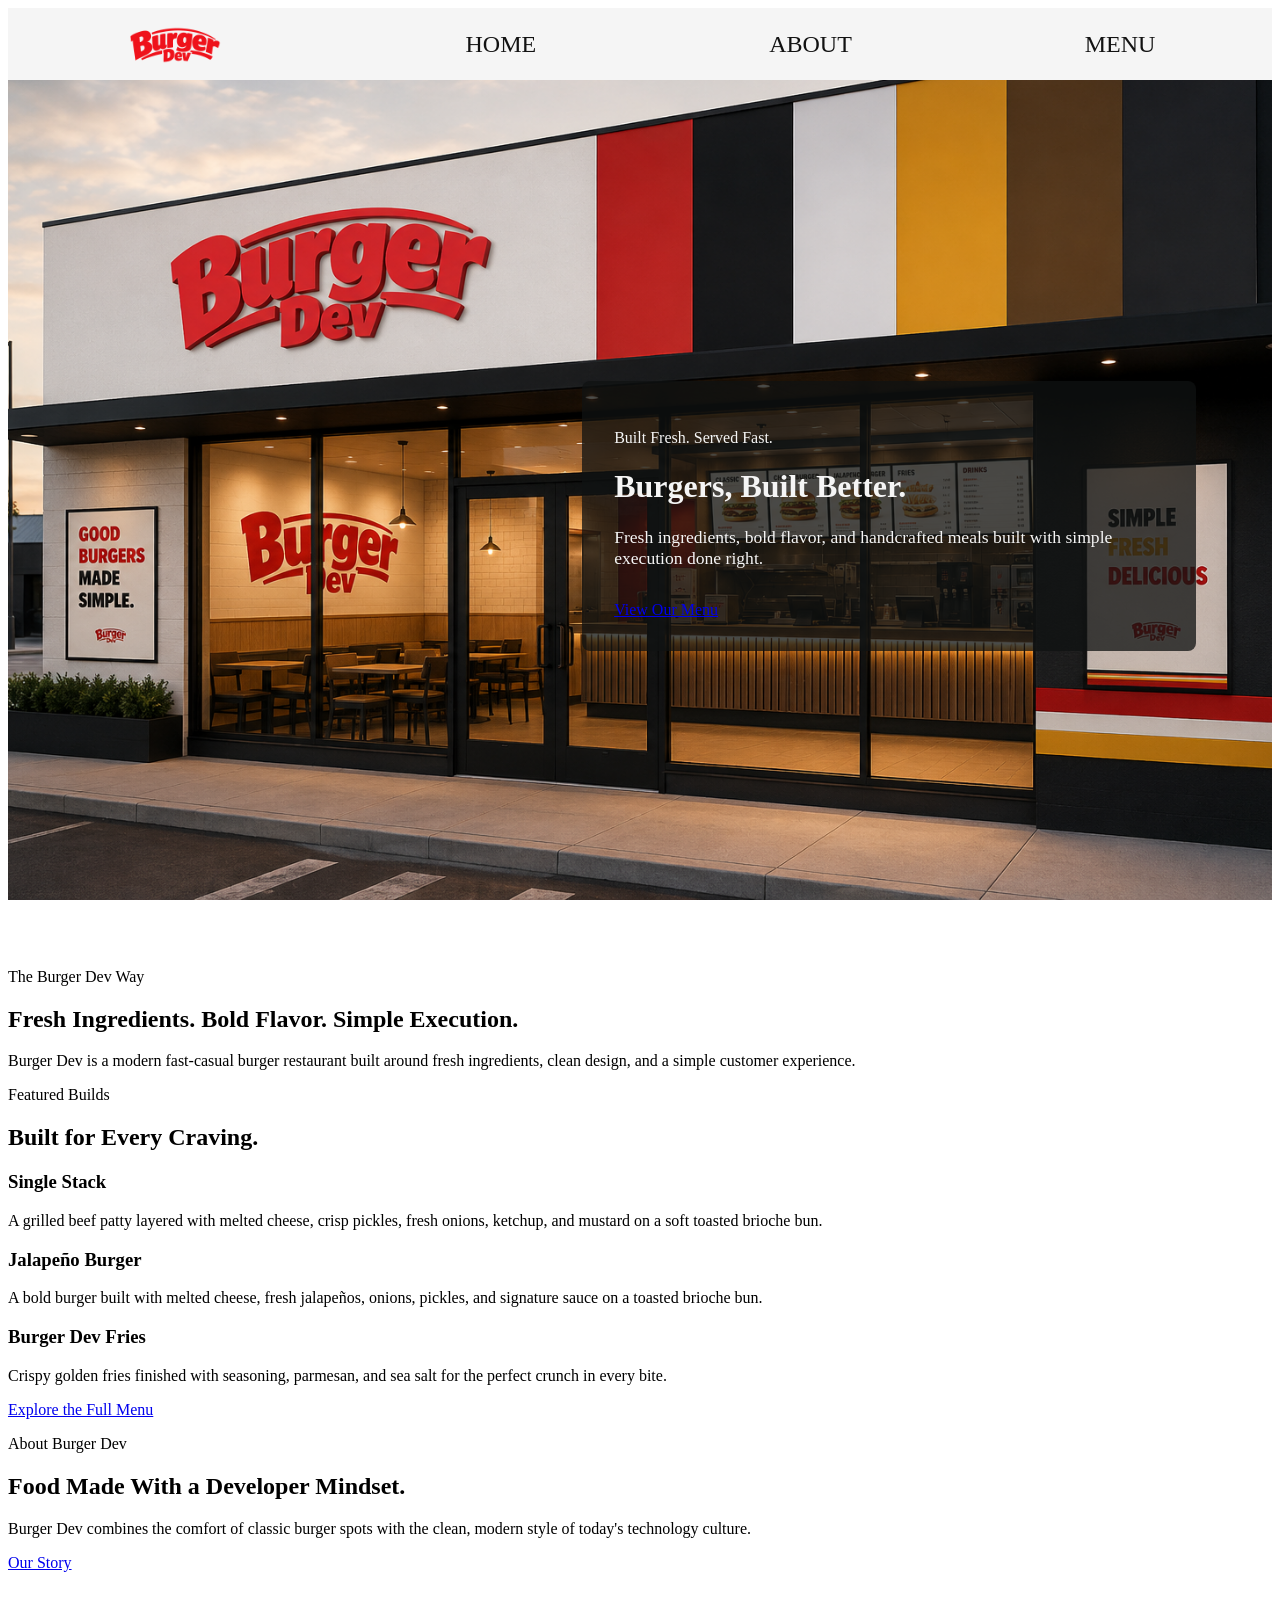
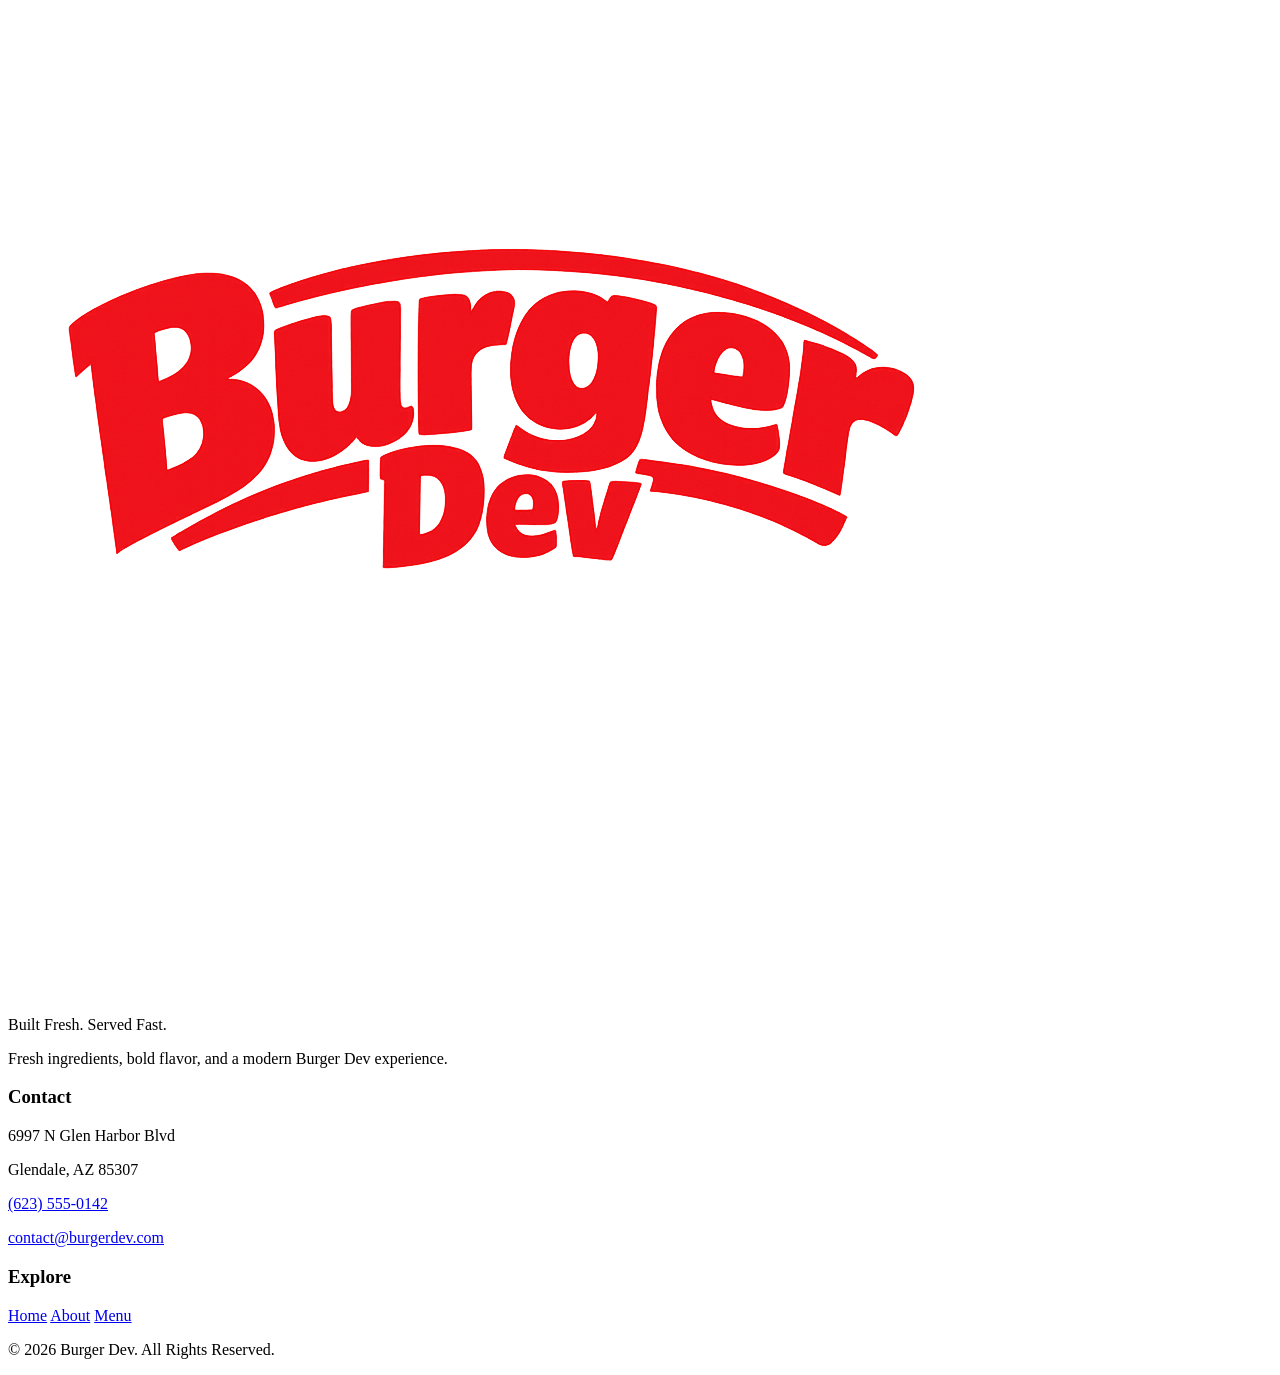
<file: index.html>
<!DOCTYPE html>
<html lang="en">
    <!-- Homepage -->

    <head>
            <meta charset="UTF-8">
            <meta name="description" content="Burger Dev serves fresh burgers, crispy fries, and handcrafted meals built with bold flavor and simple execution.">
            <meta name="viewport" content="width=device-width, initial-scale=1.0">

            <title>Burger Dev | Built Fresh. Served Fast.</title>

            <!-- CSS Stylesheet -->
            <link rel="stylesheet" type="text/css" href="./global.css">
            <link rel="stylesheet" type="text/css" href="./homepage.css">
    </head>

    <body>
        <nav>
            <!-- Site Navigation -->
             <a href="./" id="logo-wrapper">
                <img src="./images/Burger_Dev_Logo.png" alt="Burger Dev Logo" id="nav-logo">
                </a>

                <a href="./" class="nav-link">Home</a>
                <a href="./about/" class="nav-link">About</a>
                <a href="./menu/" class="nav-link">Menu</a>
        </nav>

         <header id="hero"> 
            <div class="hero-content">
            <!-- Hero Content -->
                <p class="section-label">Built Fresh. Served Fast.</p>

                <h1>Burgers, Built Better.</h1>

            <p class="hero-description">
                Fresh ingredients, bold flavor, and handcrafted meals
                built with simple execution done right.
            </p>

            <a href="./menu/" class="button">View Our Menu</a>
            </div>
        </header>

        <main>
        <!-- Brand Introduction -->
            <p>The Burger Dev Way</p>

            <h2>Fresh Ingredients. Bold Flavor. Simple Execution.</h2>

            <p>
                Burger Dev is a modern fast-casual burger restaurant
                built around fresh ingredients, clean design, and a
                simple customer experience.
            </p>


            <!-- Featured Menu -->
            <p>Featured Builds</p>

            <h2>Built for Every Craving.</h2>

            <h3>Single Stack</h3>

            <p>
                A grilled beef patty layered with melted cheese,
                crisp pickles, fresh onions, ketchup, and mustard
                on a soft toasted brioche bun.
            </p>

            <h3>Jalapeño Burger</h3>

            <p>
                A bold burger built with melted cheese,
                fresh jalapeños, onions, pickles, and
                signature sauce on a toasted brioche bun.
            </p>

            <h3>Burger Dev Fries</h3>

            <p>
                Crispy golden fries finished with seasoning,
                parmesan, and sea salt for the perfect
                crunch in every bite.
            </p>

            <a href="./menu/">Explore the Full Menu</a>


            <!-- About Preview -->
            <p>About Burger Dev</p>

            <h2>Food Made With a Developer Mindset.</h2>

            <p>
                Burger Dev combines the comfort of classic burger spots
                with the clean, modern style of today's technology
                culture.
            </p>

            <a href="./about/">Our Story</a>
        </main>

        <footer>
            <!-- Footer Brand Content -->
            <img src="./images/Burger_Dev_Logo.png" alt="Burger Dev Logo">

            <p>Built Fresh. Served Fast.</p>

            <p>
                Fresh ingredients, bold flavor, and a modern
                Burger Dev experience.
            </p>


            <!-- Contact Information -->
            <h3>Contact</h3>

            <p>6997 N Glen Harbor Blvd</p>
            <p>Glendale, AZ 85307</p>

            <p>
                <a href="tel:+16235550142">(623) 555-0142</a>
            </p>

            <p>
                <a href="mailto:contact@burgerdev.com">contact@burgerdev.com</a>
            </p>


            <!-- Explore Links -->
            <h3>Explore</h3>

            <a href="./">Home</a>
            <a href="./about/">About</a>
            <a href="./menu/">Menu</a>


            <!-- Copyright -->
            <p>&copy; 2026 Burger Dev. All Rights Reserved.</p>
        </footer>

    </body>

</html>
</file>
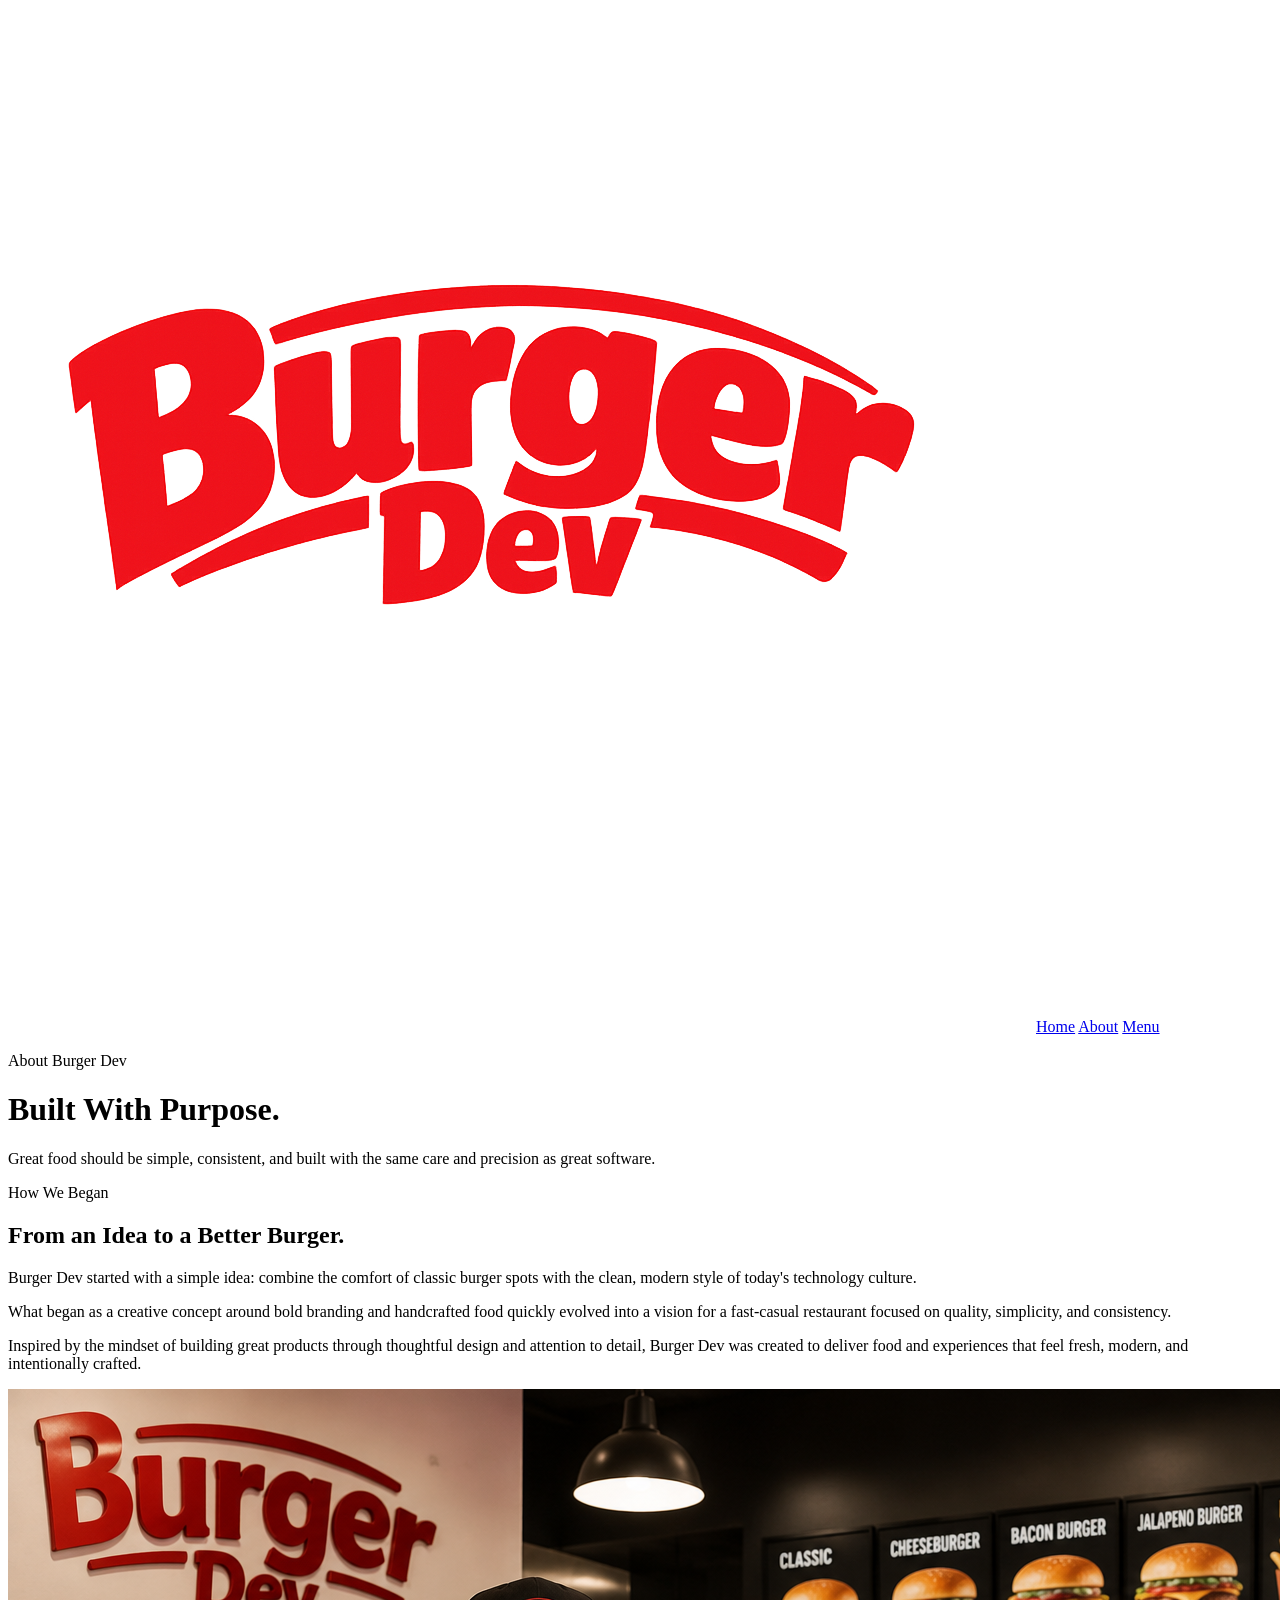
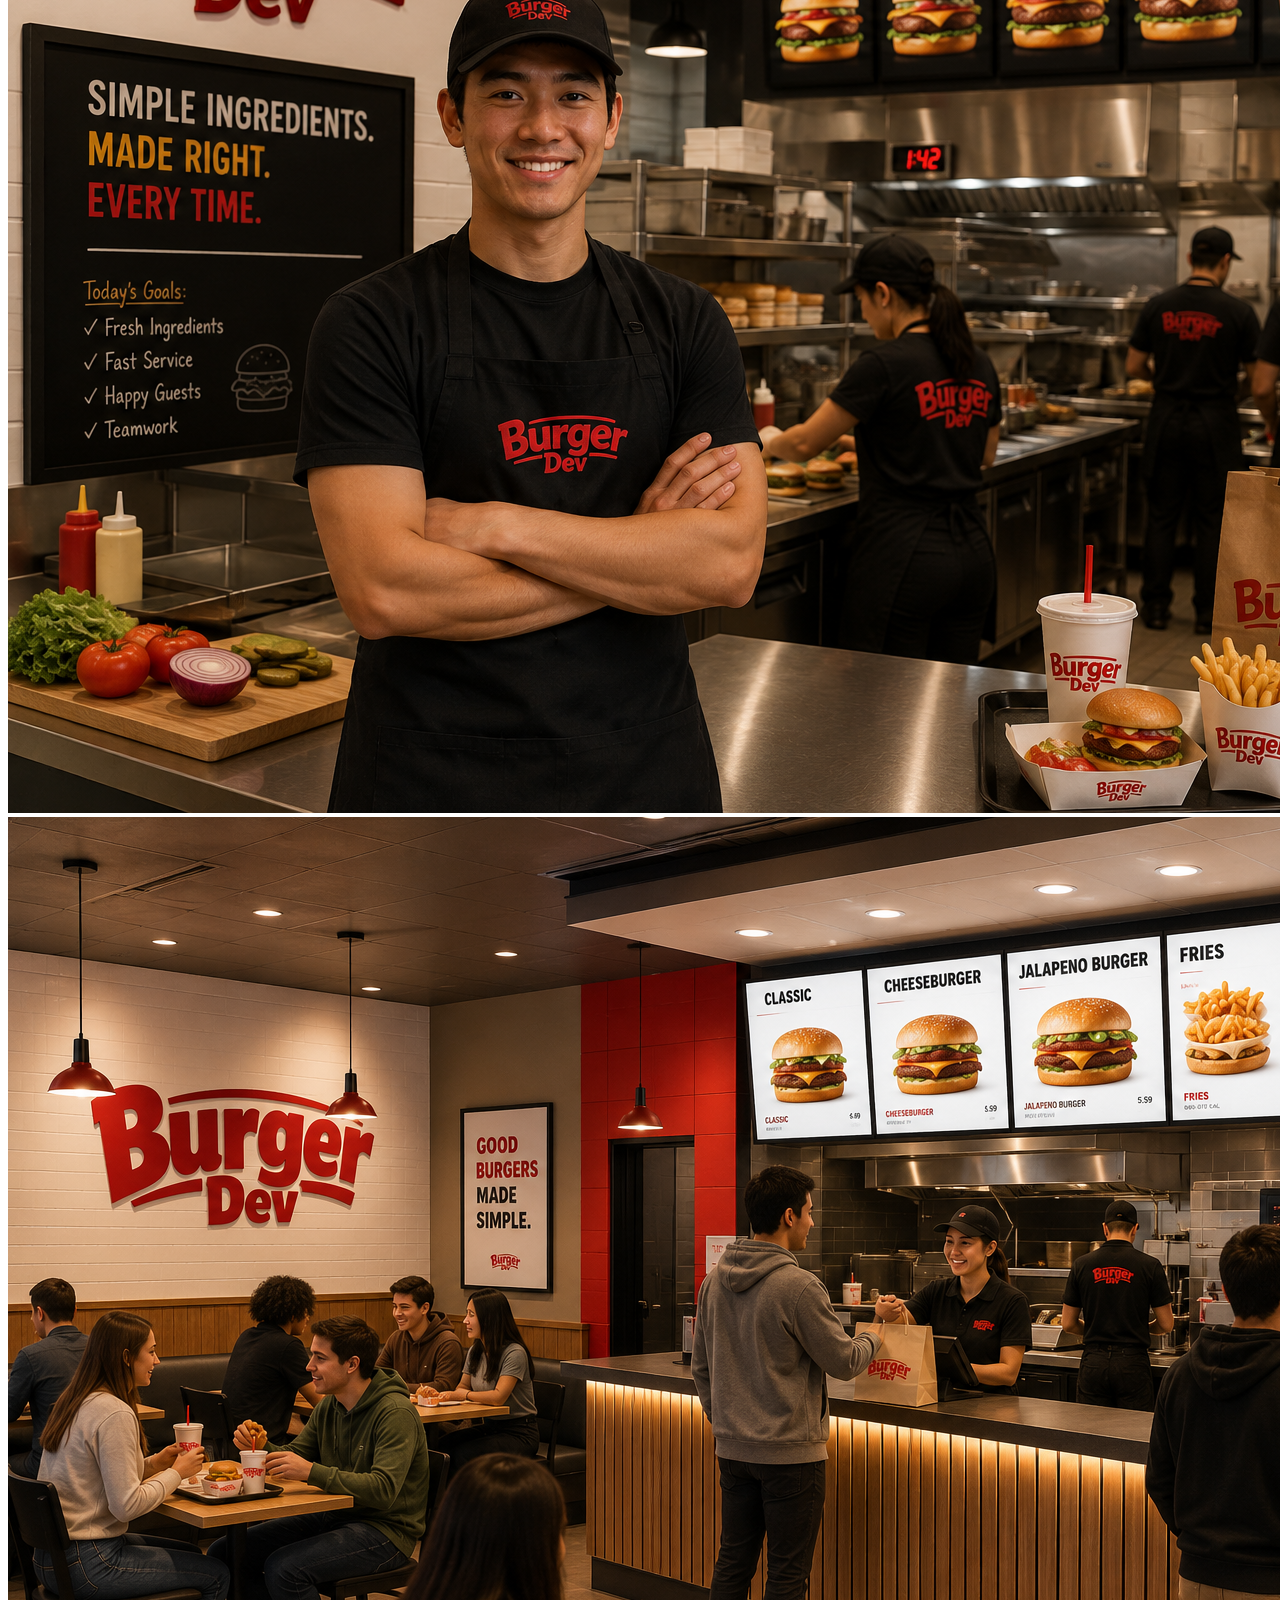
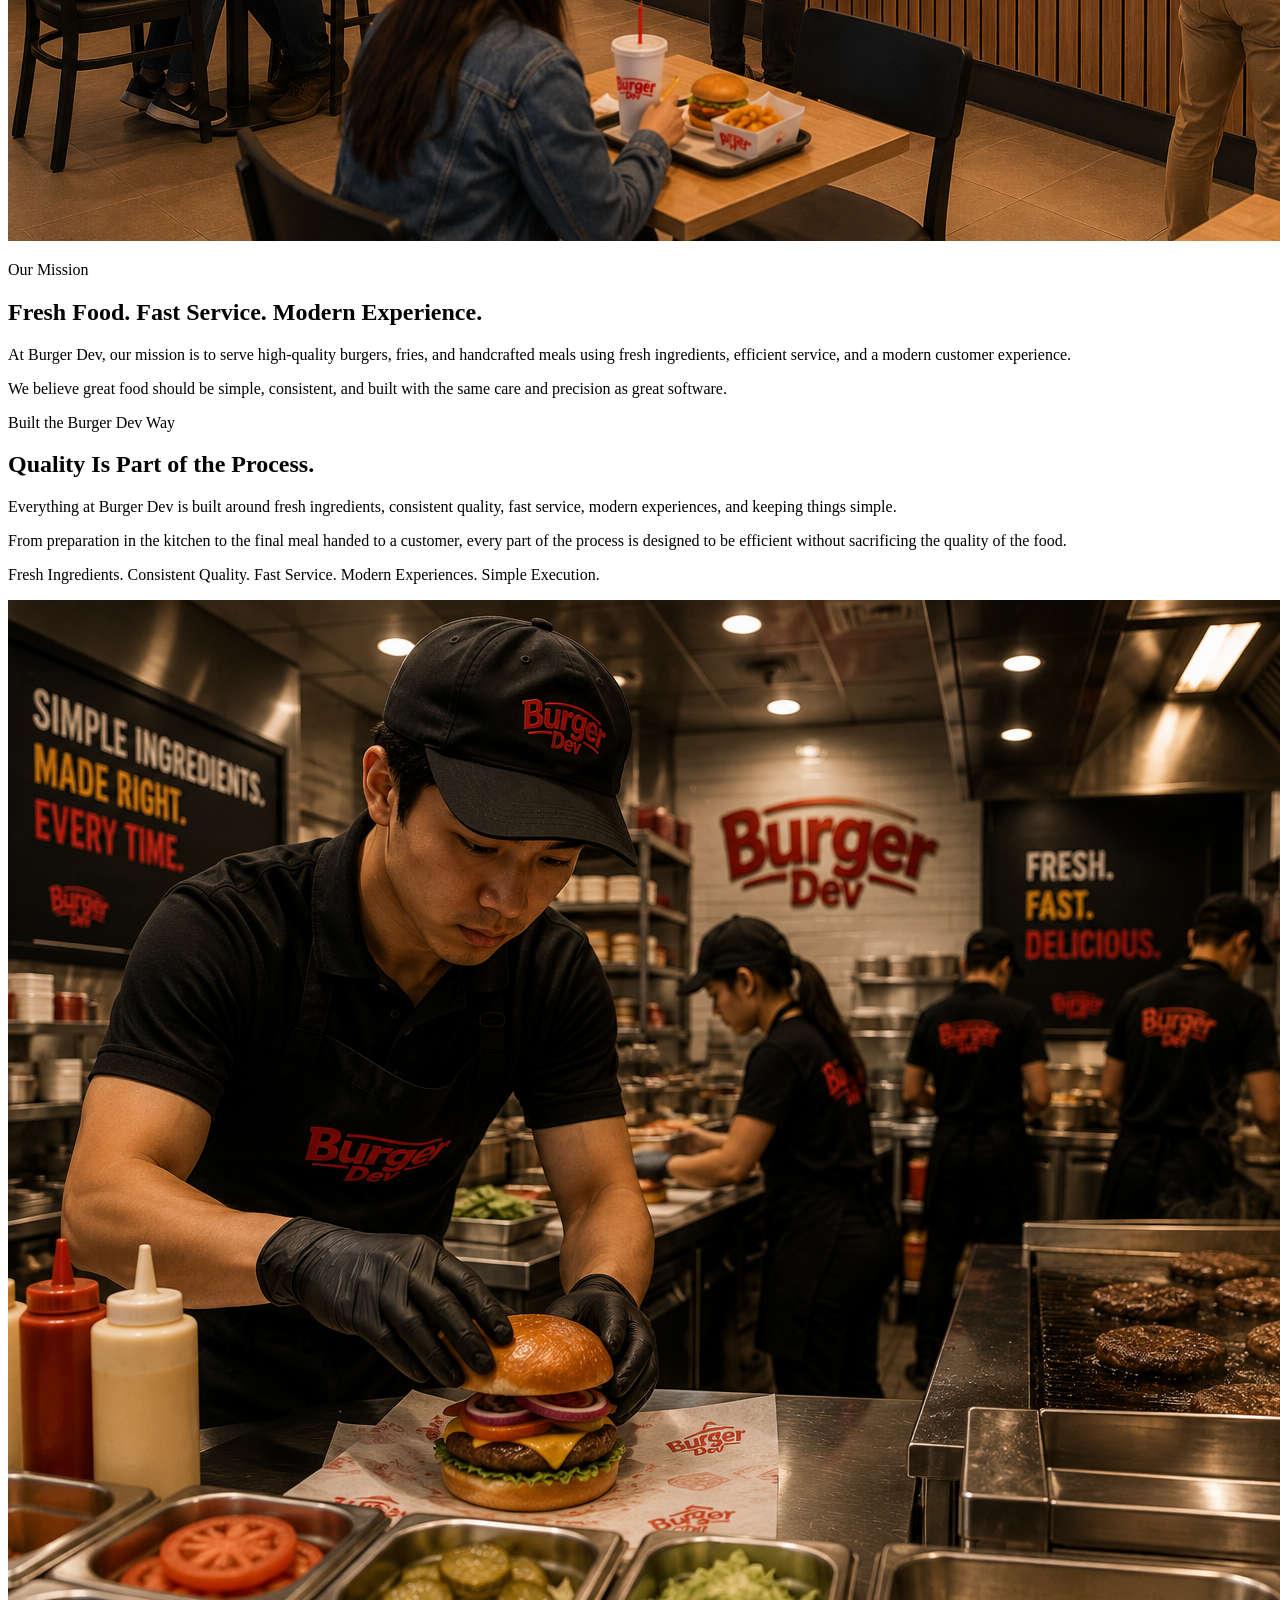
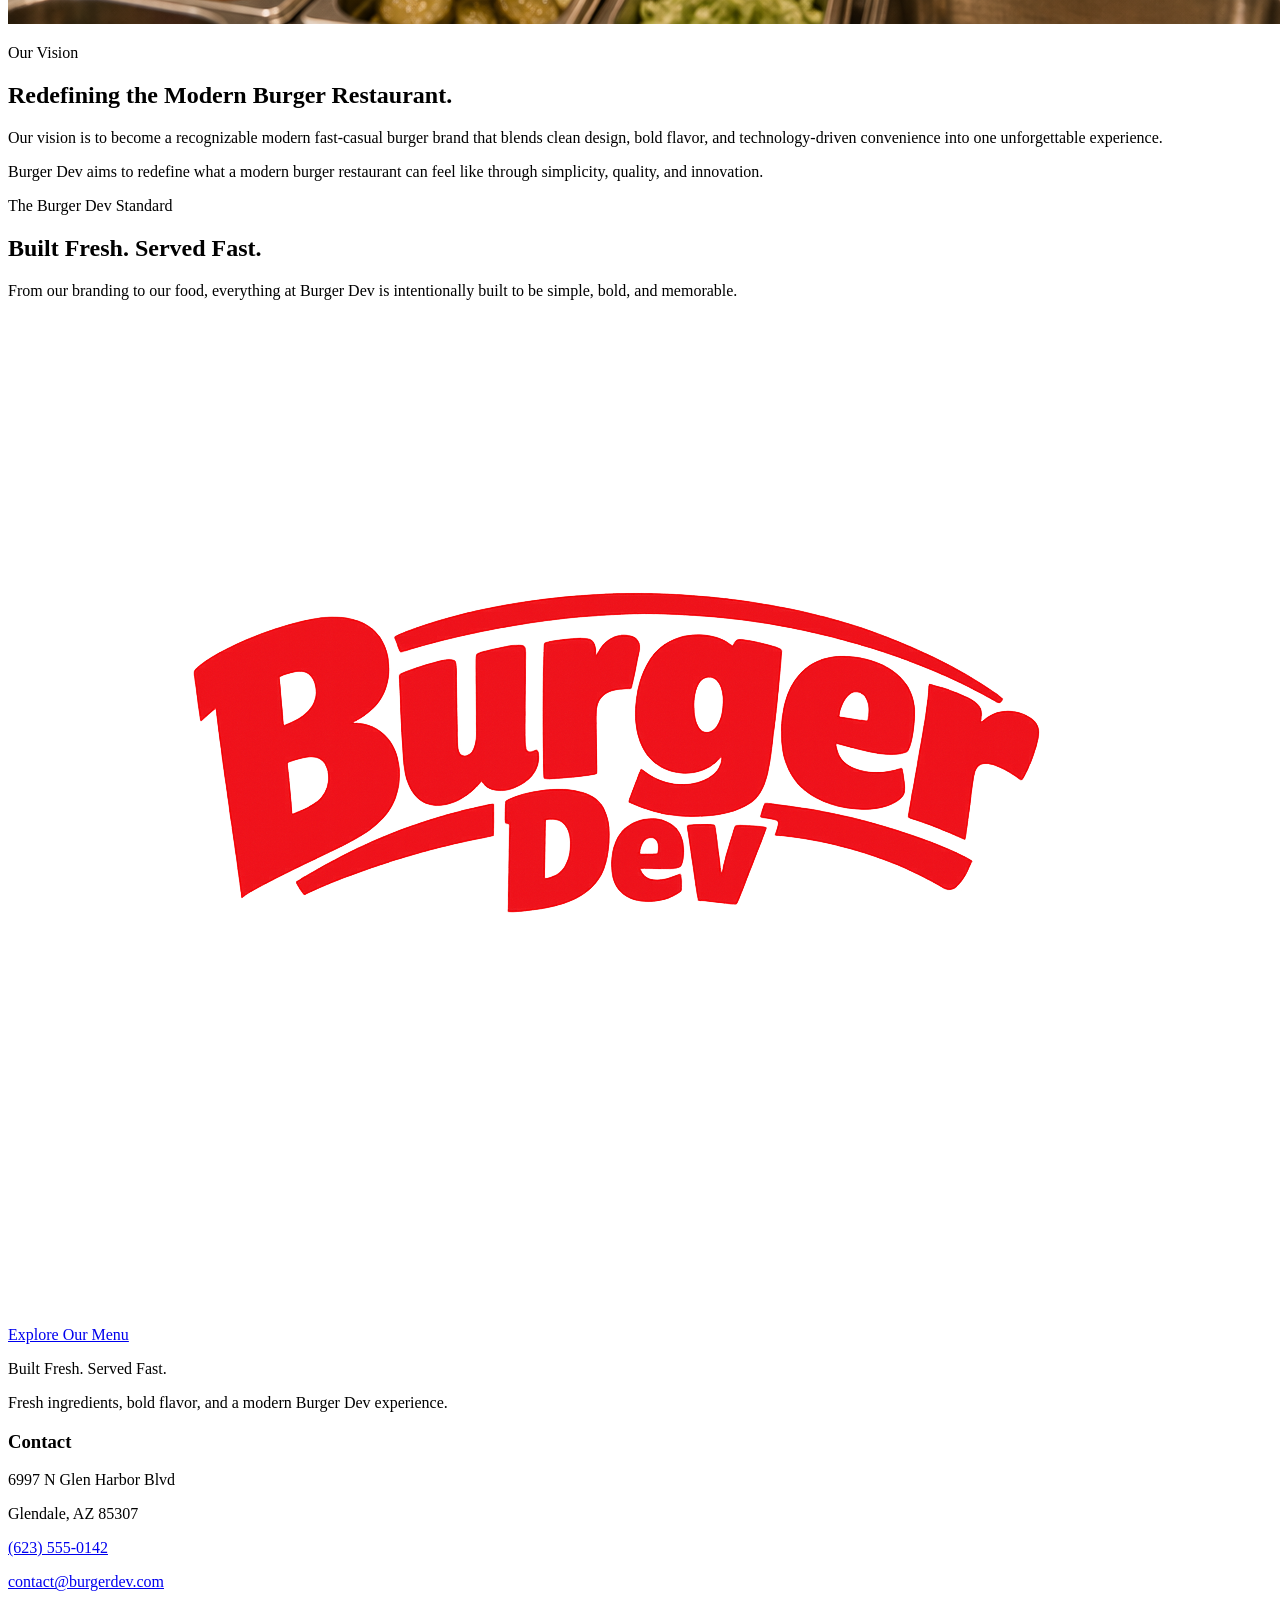
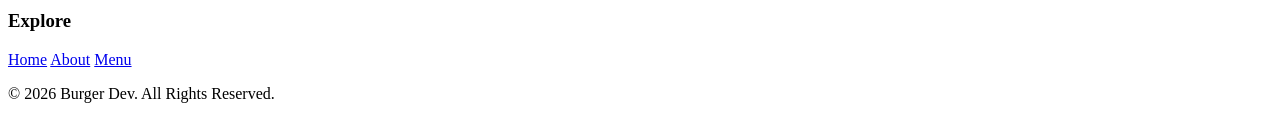
<file: About/Index.html>
<!DOCTYPE html>
<html lang="en">

    <head>
        <meta charset="UTF-8">
        <meta name="description" content="Learn the story, mission, vision, and values behind Burger Dev, a modern fast-casual burger restaurant built around fresh ingredients and thoughtful design.">
        <meta name="viewport" content="width=device-width, initial-scale=1.0">

        <title>Burger Dev | About</title>
    </head>

    <body>

        <!-- Site Navigation -->
        <img src="../images/Burger_Dev_Logo.png" alt="Burger Dev Logo">

        <a href="../">Home</a>
        <a href="./">About</a>
        <a href="../menu/">Menu</a>


        <!-- About Header -->
        <p>About Burger Dev</p>

        <h1>Built With Purpose.</h1>

        <p>
            Great food should be simple, consistent, and built with the
            same care and precision as great software.
        </p>


        <!-- Our Story -->
        <p>How We Began</p>

        <h2>From an Idea to a Better Burger.</h2>

        <p>
            Burger Dev started with a simple idea: combine the
            comfort of classic burger spots with the clean,
            modern style of today's technology culture.
        </p>

        <p>
            What began as a creative concept around bold branding
            and handcrafted food quickly evolved into a vision for
            a fast-casual restaurant focused on quality,
            simplicity, and consistency.
        </p>

        <p>
            Inspired by the mindset of building great products
            through thoughtful design and attention to detail,
            Burger Dev was created to deliver food and experiences
            that feel fresh, modern, and intentionally crafted.
        </p>

        <img src="../images/Store/Founder.png" alt="Burger Dev founder representing the beginning of the restaurant">


        <!-- Mission -->
        <img src="../images/Store/Inside Store.png" alt="Interior of the Burger Dev restaurant">

        <p>Our Mission</p>

        <h2>Fresh Food. Fast Service. Modern Experience.</h2>

        <p>
            At Burger Dev, our mission is to serve high-quality
            burgers, fries, and handcrafted meals using fresh
            ingredients, efficient service, and a modern customer
            experience.
        </p>

        <p>
            We believe great food should be simple, consistent,
            and built with the same care and precision as great
            software.
        </p>


        <!-- Quality and Values -->
        <p>Built the Burger Dev Way</p>

        <h2>Quality Is Part of the Process.</h2>

        <p>
            Everything at Burger Dev is built around fresh
            ingredients, consistent quality, fast service,
            modern experiences, and keeping things simple.
        </p>

        <p>
            From preparation in the kitchen to the final meal
            handed to a customer, every part of the process is
            designed to be efficient without sacrificing the
            quality of the food.
        </p>

        <p>
            Fresh Ingredients. Consistent Quality. Fast Service.
            Modern Experiences. Simple Execution.
        </p>

        <img src="../images/Store/Inside the Kitchen.png" alt="Burger Dev professional restaurant kitchen">


        <!-- Vision -->
        <p>Our Vision</p>

        <h2>Redefining the Modern Burger Restaurant.</h2>

        <p>
            Our vision is to become a recognizable modern fast-casual
            burger brand that blends clean design, bold flavor, and
            technology-driven convenience into one unforgettable
            experience.
        </p>

        <p>
            Burger Dev aims to redefine what a modern burger restaurant
            can feel like through simplicity, quality, and innovation.
        </p>


        <!-- Closing Statement -->
        <p>The Burger Dev Standard</p>

        <h2>Built Fresh. Served Fast.</h2>

        <p>
            From our branding to our food, everything at Burger Dev is
            intentionally built to be simple, bold, and memorable.
        </p>

        <a href="../menu/">Explore Our Menu</a>


        <!-- Footer Brand Content -->
        <img src="../images/Burger_Dev_Logo.png" alt="Burger Dev Logo">

        <p>Built Fresh. Served Fast.</p>

        <p>
            Fresh ingredients, bold flavor, and a modern
            Burger Dev experience.
        </p>


        <!-- Contact Information -->
        <h3>Contact</h3>

        <p>6997 N Glen Harbor Blvd</p>
        <p>Glendale, AZ 85307</p>

        <p>
            <a href="tel:+16235550142">(623) 555-0142</a>
        </p>

        <p>
            <a href="mailto:contact@burgerdev.com">contact@burgerdev.com</a>
        </p>


        <!-- Explore Links -->
        <h3>Explore</h3>

        <a href="../">Home</a>
        <a href="./">About</a>
        <a href="../menu/">Menu</a>


        <!-- Copyright -->
        <p>&copy; 2026 Burger Dev. All Rights Reserved.</p>

    </body>

</html>
</file>
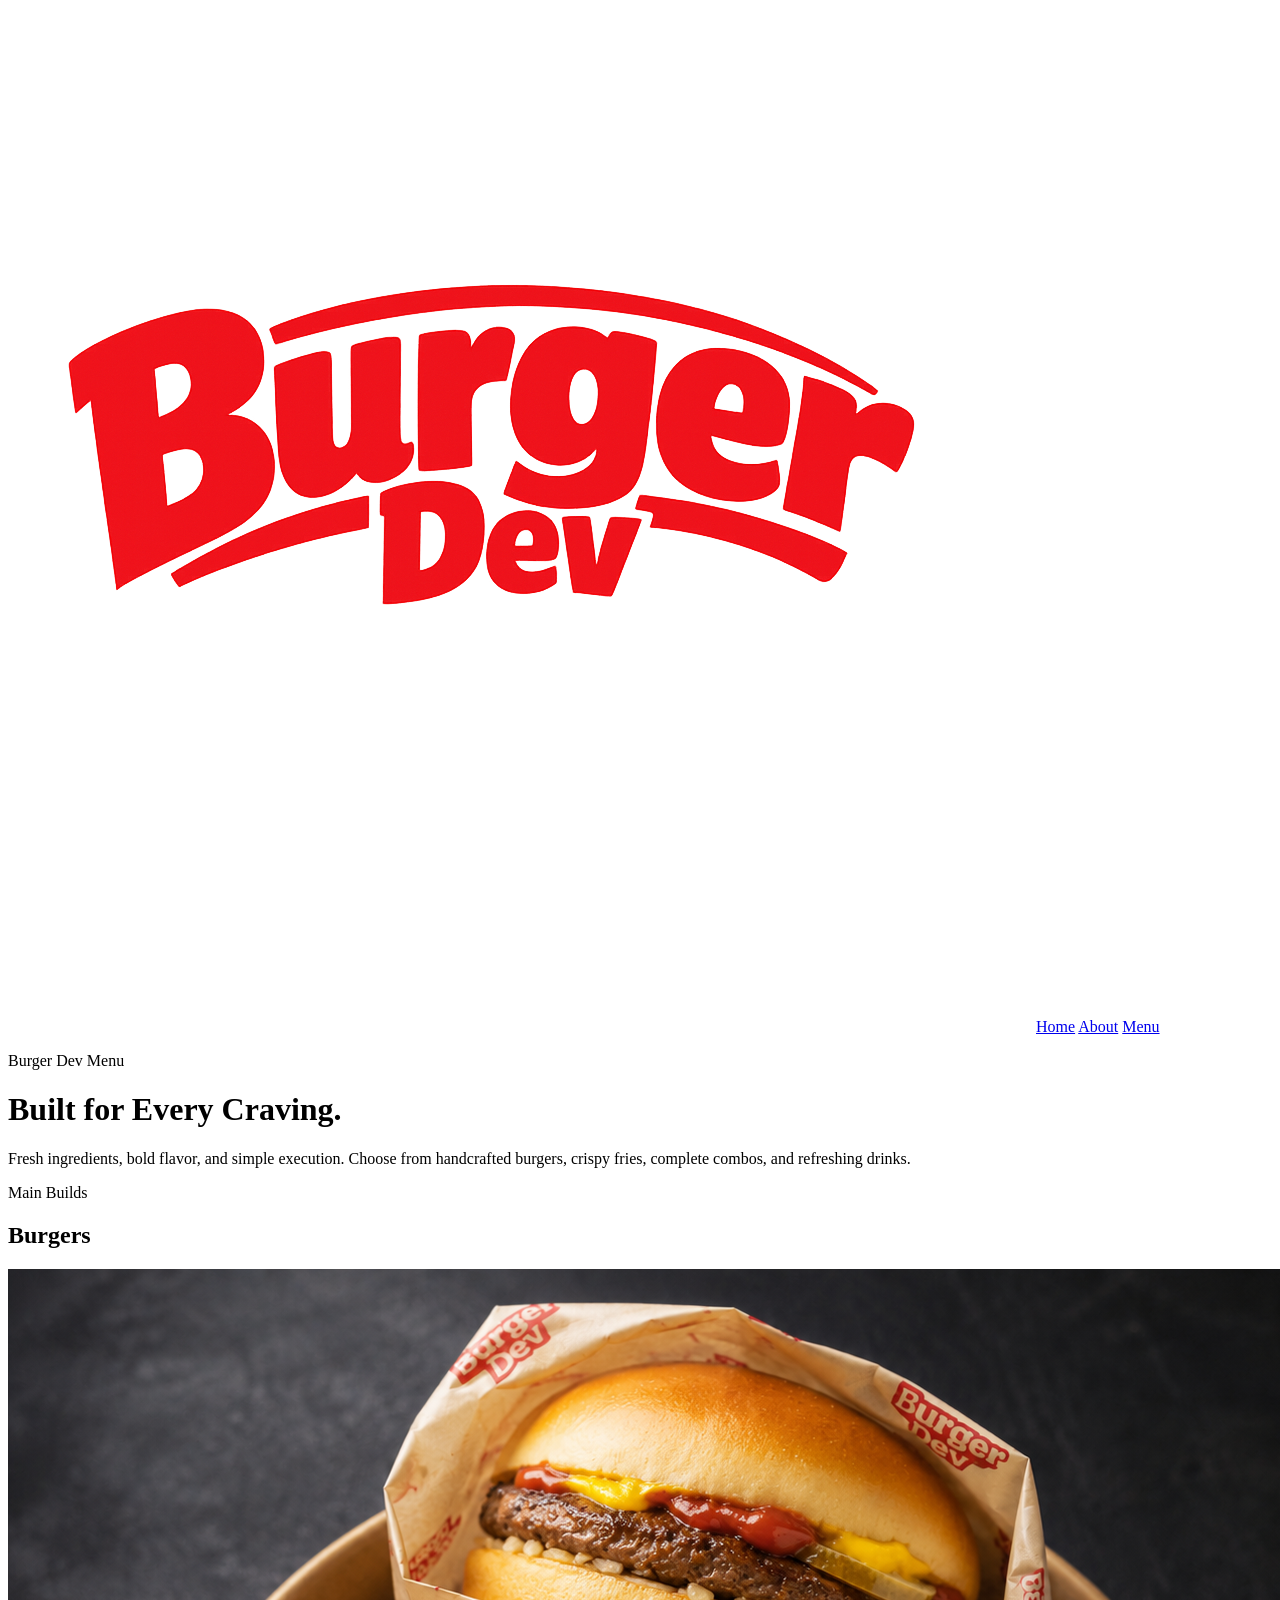
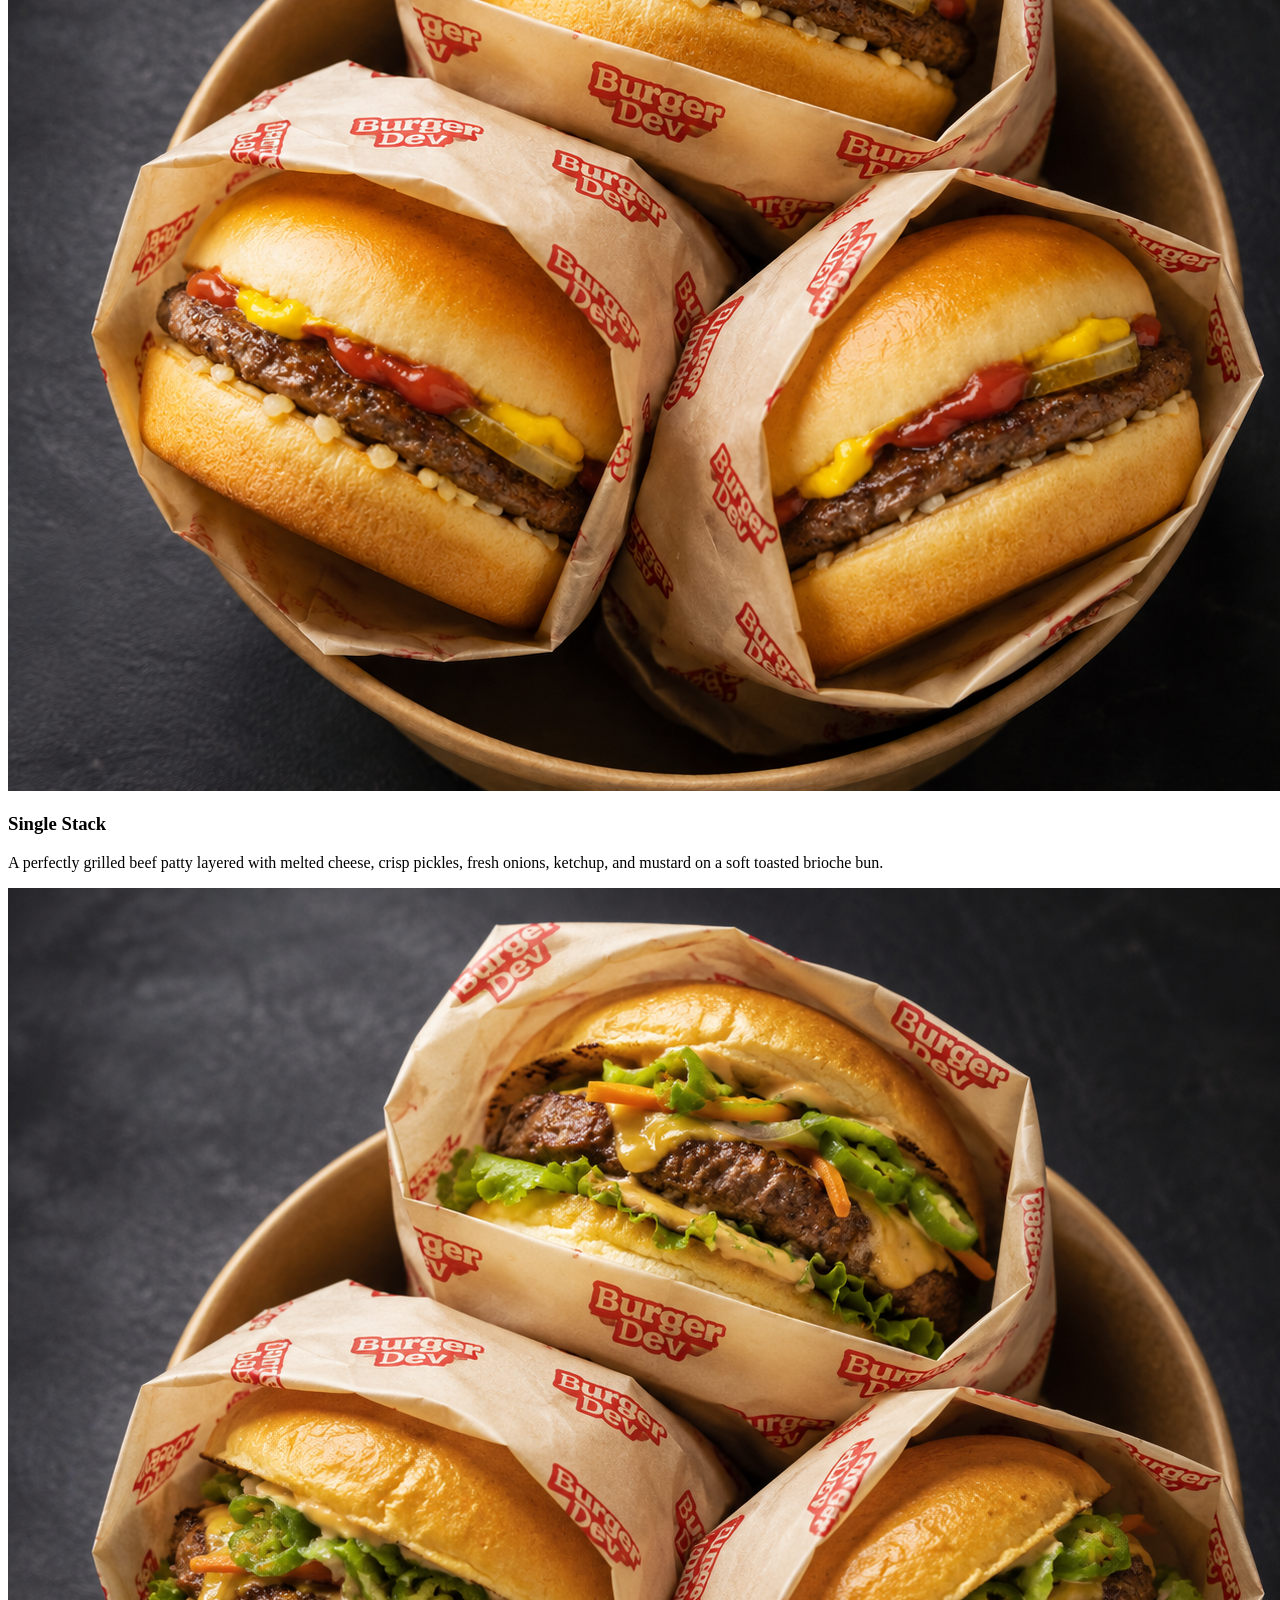
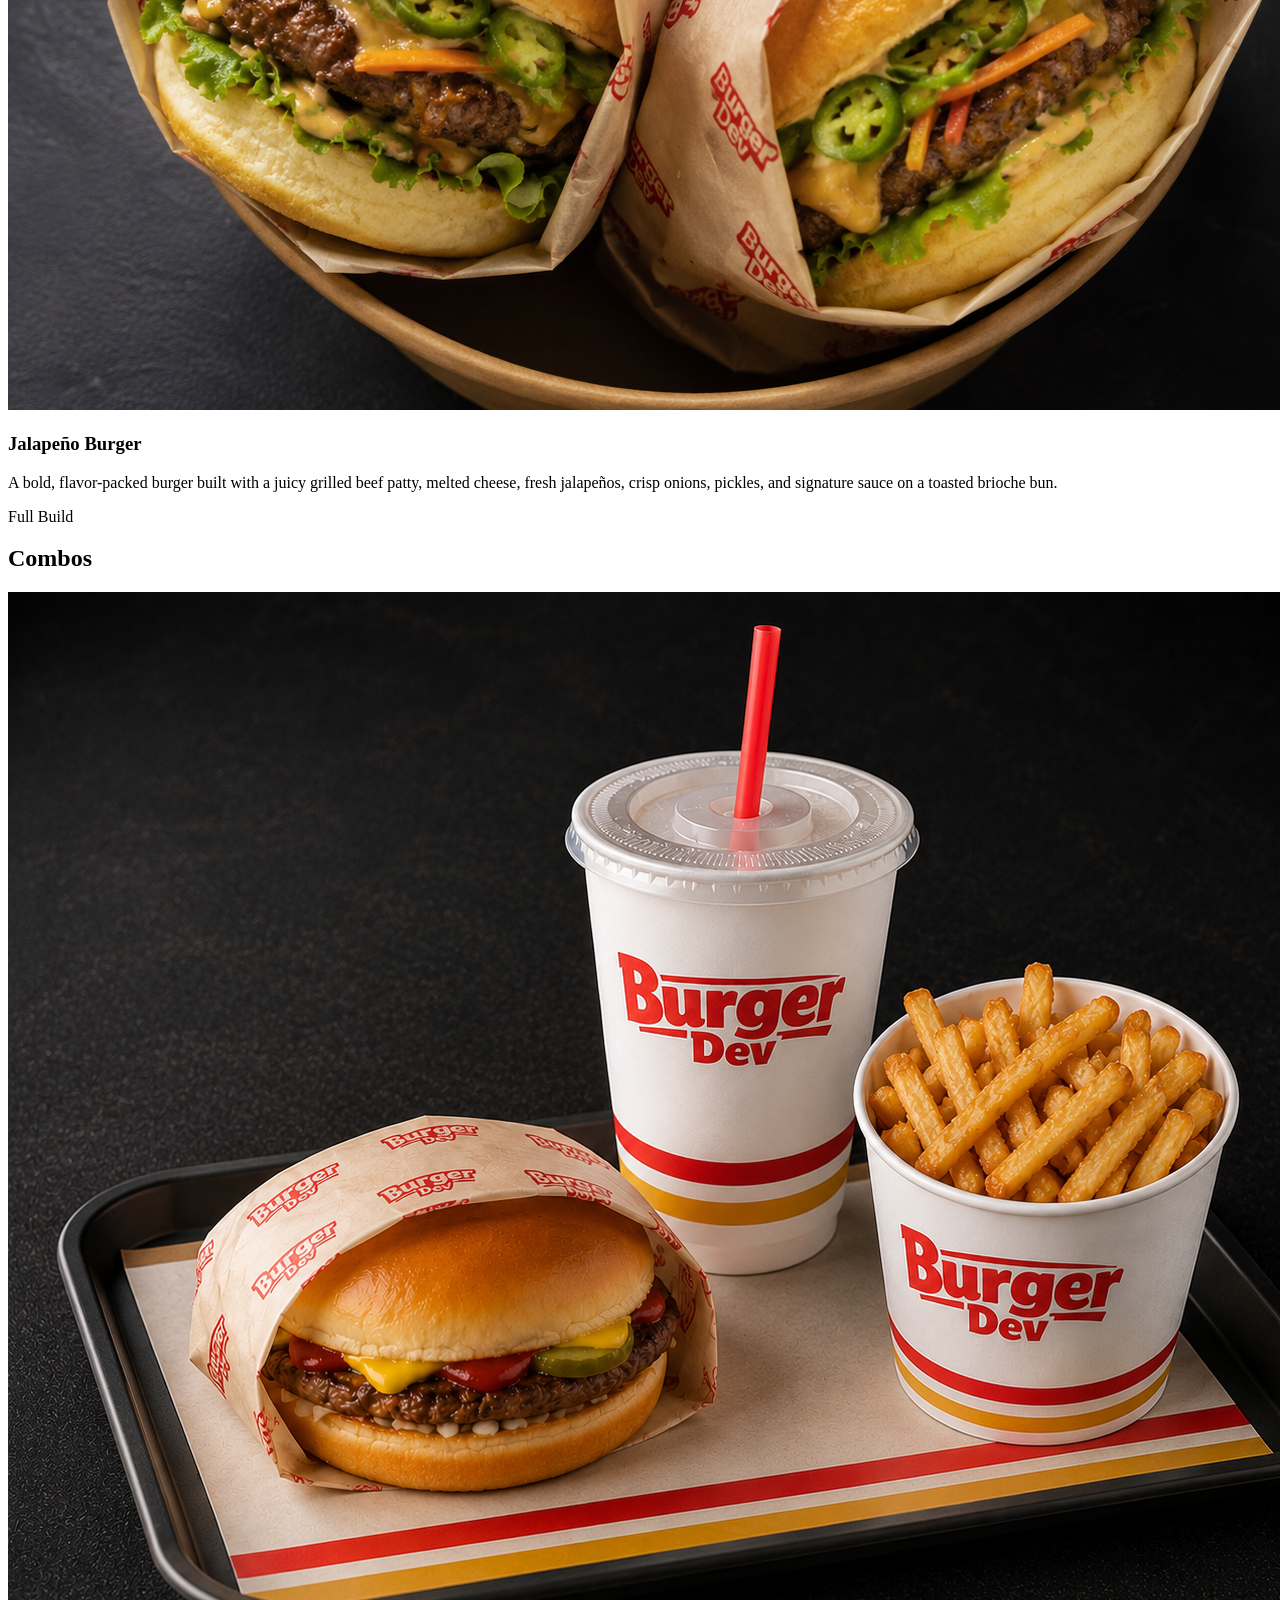
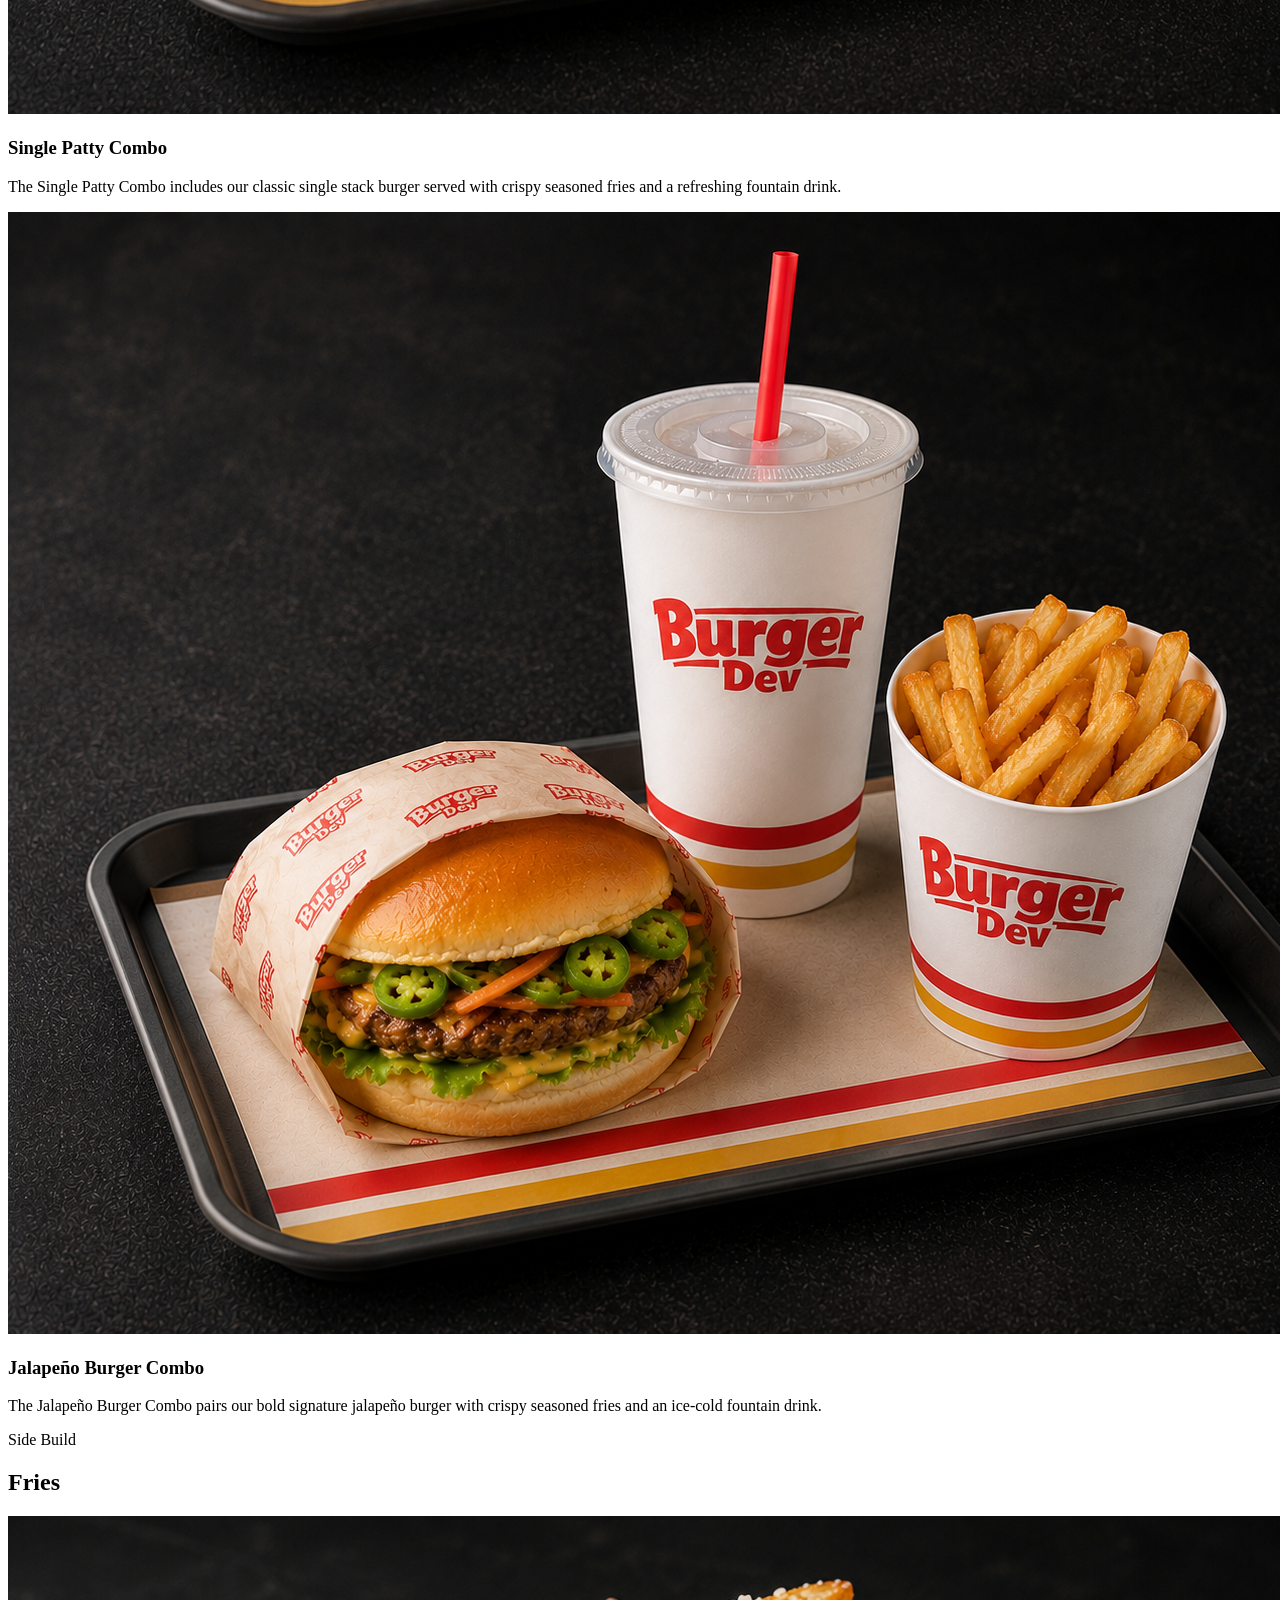
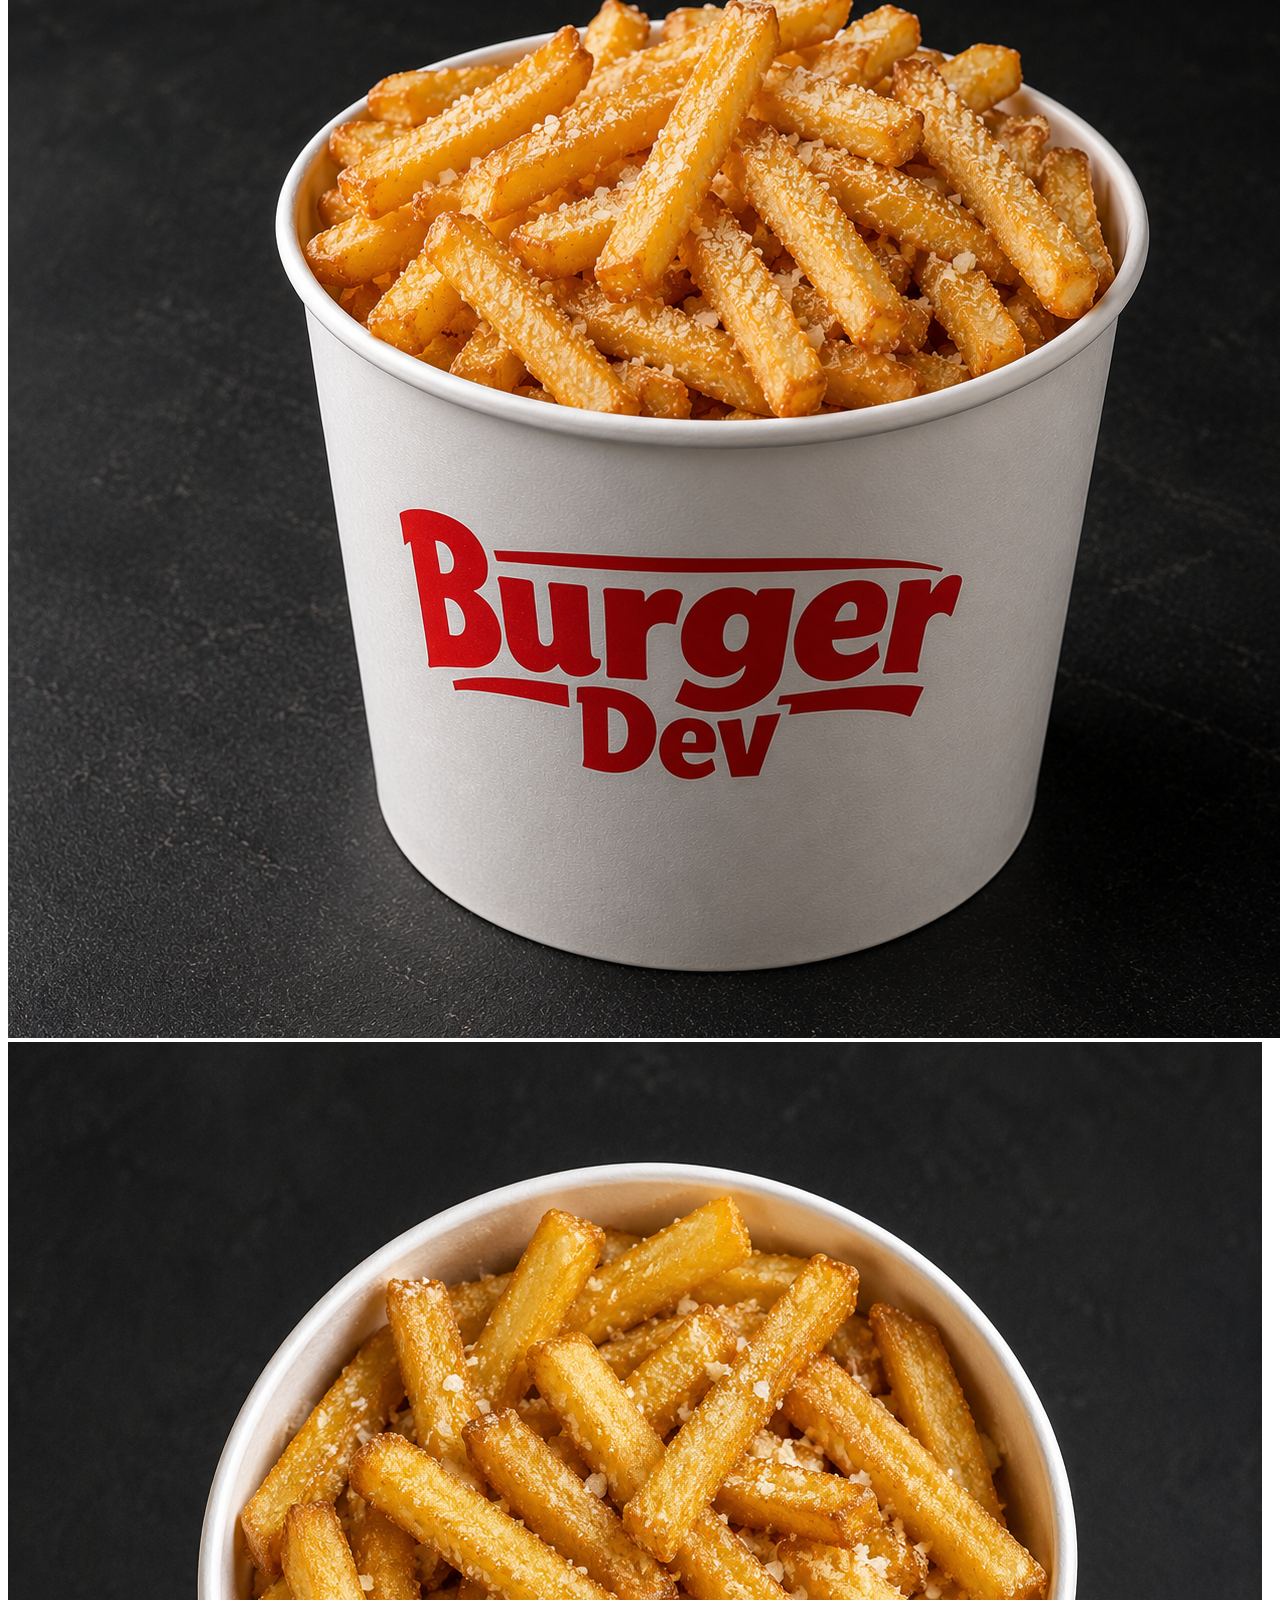
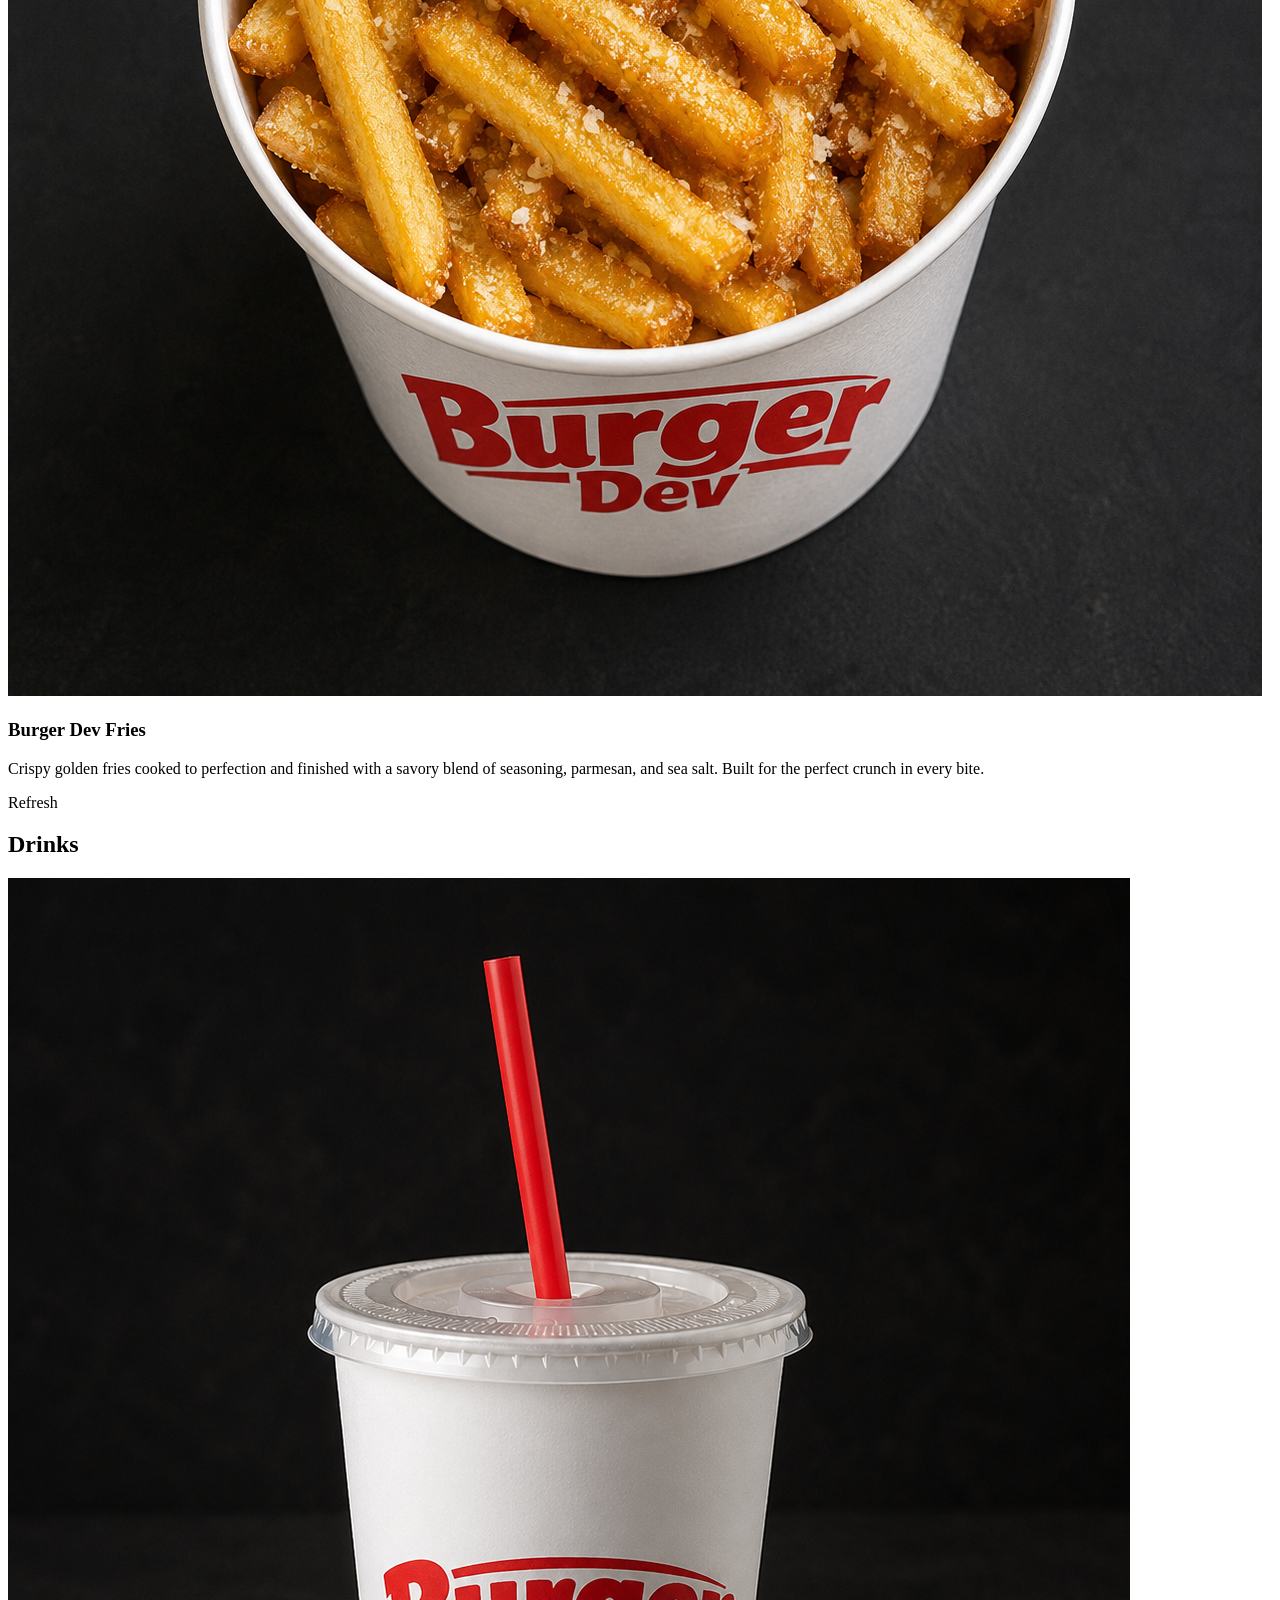
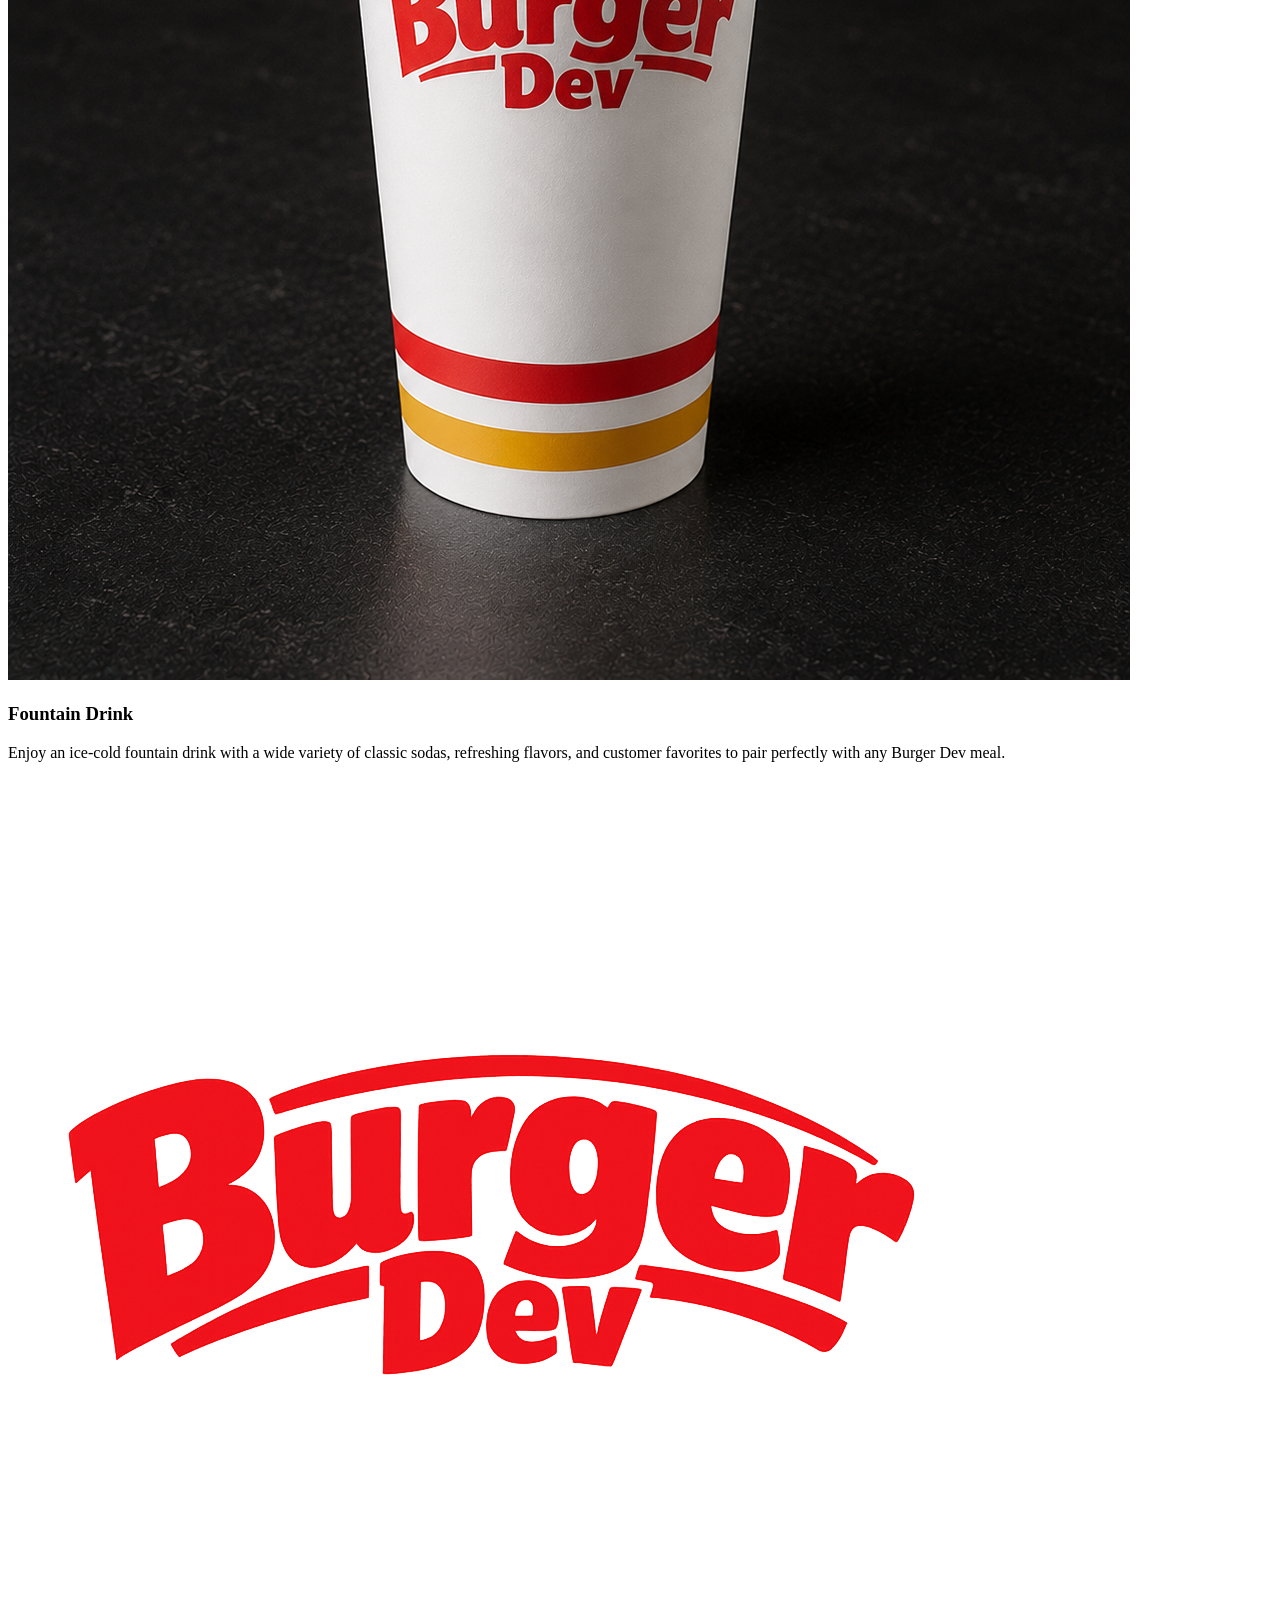
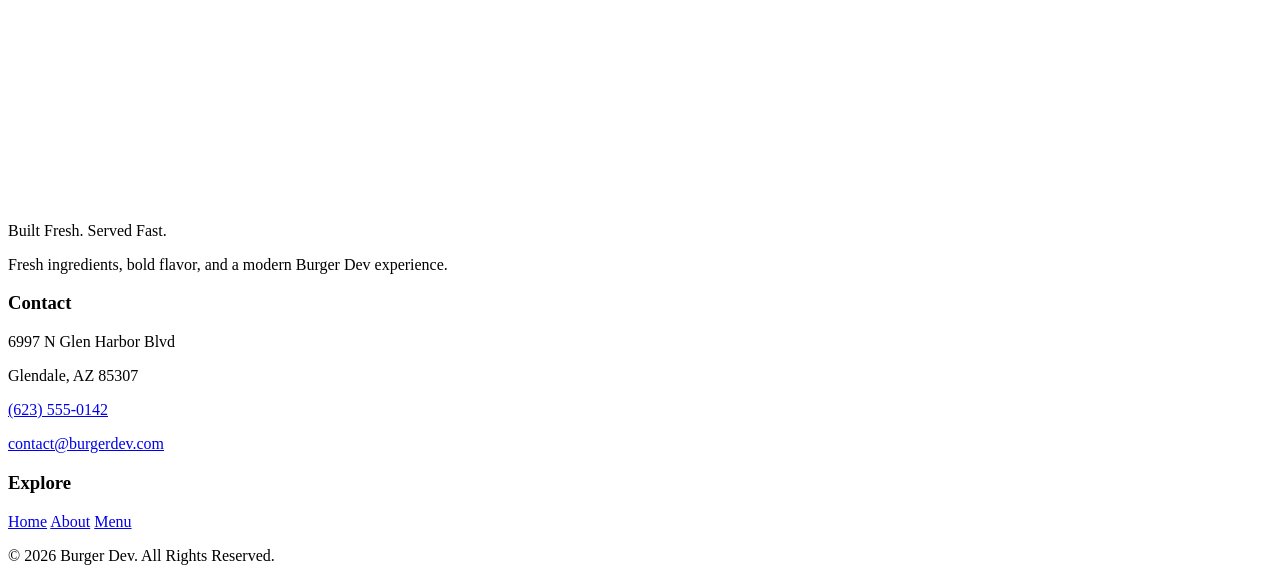
<file: menu/index.html>
<!DOCTYPE html>
<html lang="en">

    <head>
        <meta charset="UTF-8">
        <meta name="description" content="Explore the Burger Dev menu featuring fresh burgers, crispy fries, combos, and drinks.">
        <meta name="viewport" content="width=device-width, initial-scale=1.0">

        <title>Burger Dev | Menu</title>
    </head>

    <body>

        <!-- Site Navigation -->
        <img src="../images/Burger_Dev_Logo.png" alt="Burger Dev Logo">

        <a href="../">Home</a>
        <a href="../about/">About</a>
        <a href="./">Menu</a>


        <!-- Menu Header -->
        <p>Burger Dev Menu</p>

        <h1>Built for Every Craving.</h1>

        <p>
            Fresh ingredients, bold flavor, and simple execution.
            Choose from handcrafted burgers, crispy fries, complete combos,
            and refreshing drinks.
        </p>


        <!-- Burgers -->
        <p>Main Builds</p>

        <h2>Burgers</h2>


        <!-- Single Stack -->
        <img src="../images/Products/Single Patty Burger/Single Patty Burger.png" alt="Burger Dev Single Patty Burger">

        <h3>Single Stack</h3>

        <p>
            A perfectly grilled beef patty layered with melted cheese,
            crisp pickles, fresh onions, ketchup, and mustard on a soft
            toasted brioche bun.
        </p>


        <!-- Jalapeño Burger -->
        <img src="../images/Products/Jalapeno Burger/Jalapeno Burger.png" alt="Burger Dev Jalapeño Burger">

        <h3>Jalapeño Burger</h3>

        <p>
            A bold, flavor-packed burger built with a juicy grilled beef
            patty, melted cheese, fresh jalapeños, crisp onions, pickles,
            and signature sauce on a toasted brioche bun.
        </p>


        <!-- Combos -->
        <p>Full Build</p>

        <h2>Combos</h2>


        <!-- Single Patty Combo -->
        <img src="../images/Products/Combos/Single Patty Combo.png" alt="Burger Dev Single Patty Combo">

        <h3>Single Patty Combo</h3>

        <p>
            The Single Patty Combo includes our classic single stack
            burger served with crispy seasoned fries and a refreshing
            fountain drink.
        </p>


        <!-- Jalapeño Burger Combo -->
        <img src="../images/Products/Combos/Jalapeno Burger Combo.png" alt="Burger Dev Jalapeño Burger Combo">

        <h3>Jalapeño Burger Combo</h3>

        <p>
            The Jalapeño Burger Combo pairs our bold signature
            jalapeño burger with crispy seasoned fries and an
            ice-cold fountain drink.
        </p>


        <!-- Fries -->
        <p>Side Build</p>

        <h2>Fries</h2>

        <img src="../images/Products/Fries/Fries side down view.png" alt="Burger Dev fries side view">

        <img src="../images/Products/Fries/Fries top down view.png" alt="Burger Dev fries top view">

        <h3>Burger Dev Fries</h3>

        <p>
            Crispy golden fries cooked to perfection and finished
            with a savory blend of seasoning, parmesan, and sea salt.
            Built for the perfect crunch in every bite.
        </p>


        <!-- Drinks -->
        <p>Refresh</p>

        <h2>Drinks</h2>

        <img src="../images/Products/Drinks/To go cup drinks.png" alt="Burger Dev fountain drinks">

        <h3>Fountain Drink</h3>

        <p>
            Enjoy an ice-cold fountain drink with a wide variety
            of classic sodas, refreshing flavors, and customer
            favorites to pair perfectly with any Burger Dev meal.
        </p>


        <!-- Footer Brand Content -->
        <img src="../images/Burger_Dev_Logo.png" alt="Burger Dev Logo">

        <p>Built Fresh. Served Fast.</p>

        <p>
            Fresh ingredients, bold flavor, and a modern
            Burger Dev experience.
        </p>


        <!-- Contact Information -->
        <h3>Contact</h3>

        <p>6997 N Glen Harbor Blvd</p>
        <p>Glendale, AZ 85307</p>

        <p>
            <a href="tel:+16235550142">(623) 555-0142</a>
        </p>

        <p>
            <a href="mailto:contact@burgerdev.com">contact@burgerdev.com</a>
        </p>


        <!-- Explore Links -->
        <h3>Explore</h3>

        <a href="../">Home</a>
        <a href="../about/">About</a>
        <a href="./">Menu</a>


        <!-- Copyright -->
        <p>&copy; 2026 Burger Dev. All Rights Reserved.</p>

    </body>

</html>
</file>
<file: global.css>
nav {
    min-height: 8dvh;
    display: flex;
    flex-direction: row;
    justify-content: space-around;
    align-items: center;

    background-color: #f5f5f5;
}


#logo-wrapper {
    max-height: 8dvh;
    overflow: hidden;
}

#nav-logo {
    max-height: 12dvh;
    max-width: 12dvh;
    margin-top: -1dvh;
}

.nav-link {
    font-size: 1.5rem;
    text-decoration: none;
    text-transform: uppercase;
    
    color: #121212;
}
</file>
<file: homepage.css>
#hero {
    min-height: 80dvh;

    display: flex;
    align-items: center;
    justify-content: flex-end;

    padding: 6%;

    background-image: url("./images/Store/Store Front.png");
    background-attachment: fixed;
    background-position: center;
    background-repeat: no-repeat;
    background-size: cover;
}

.hero-content {
    max-width: 700px;

    padding: 2rem;
    background-color: rgba(15, 18, 18, 0.75);
    color: #f5f5f5;
    border-radius: 8px;
}

.hero-description {
    max-width: 550px;
    margin-bottom: 2rem;
    font-size: 1.1rem;
}
</file>
